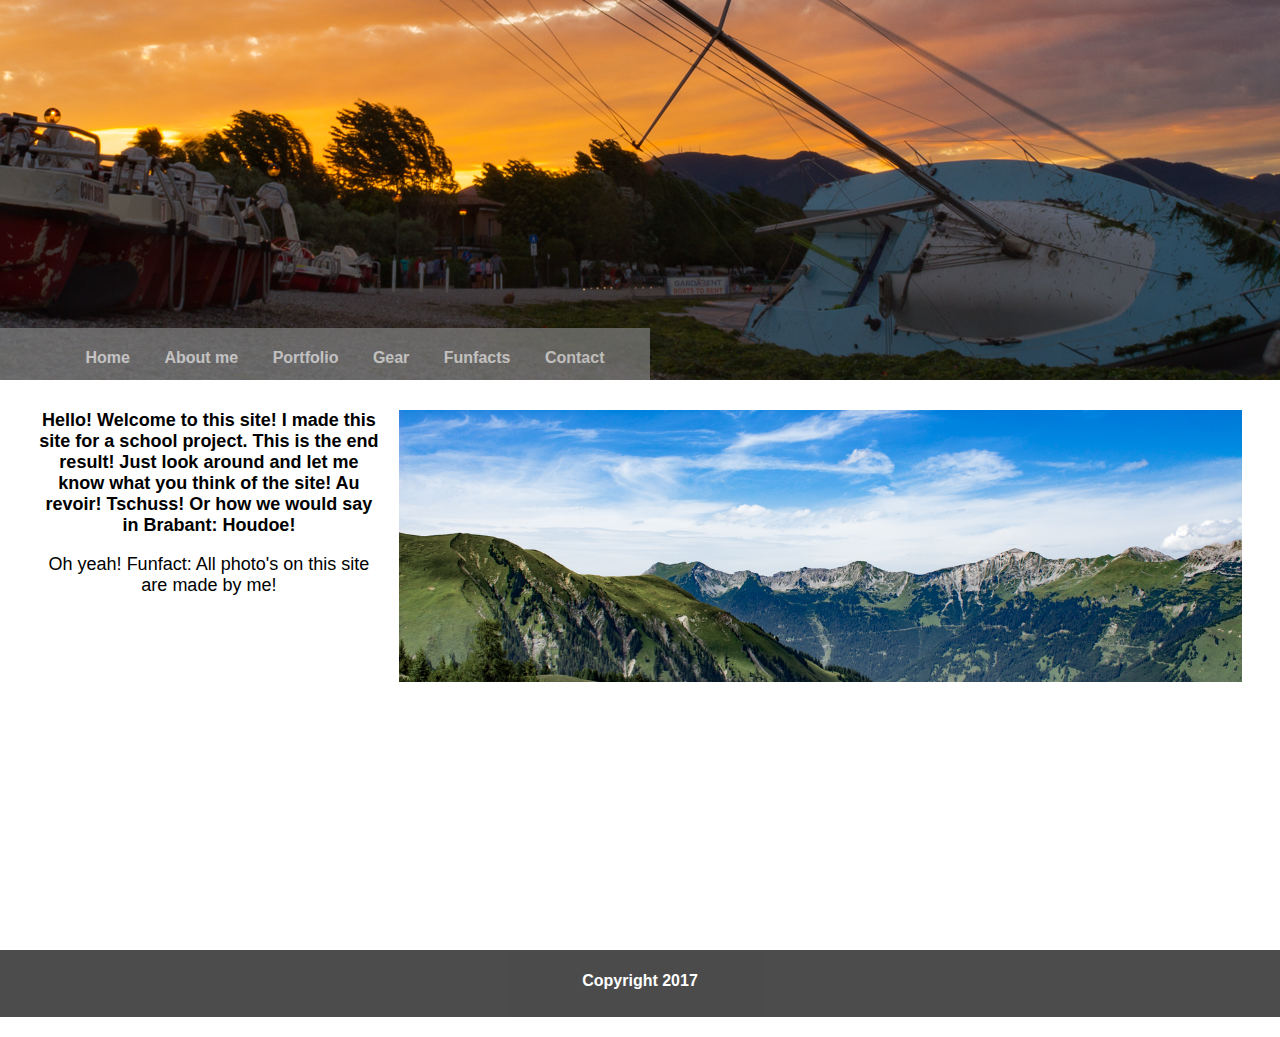
<file: index.html>
<!DOCTYPE HTML>
<html>
    <head>
        <title>Photography #fun</title>
        <link rel="stylesheet" type="text/css" href="styles.css">
    </head>
    <body>
        <section id="nav">
            <section id="nav_wrapper">
              <ul>
                <li><a href="index.html">Home</a></li>
                <li><a href="about.html">About me</a></li>
                <li><a href="portfolio.html">Portfolio</a></li>
                <li><a href="gear.html">Gear</a></li>
                <li><a href="funfacts.html">Funfacts</a></li>
                <li><a href="contact.html">Contact</a></li>
              </ul>
            </section>
        </section>
        <section id="content">
          <section id="first">
            <p1><img class="right" src="Photos/Home.jpg">Hello! Welcome to this site! I made this site for a school project. This is the end result! Just look around and let me know what you think of the site! Au revoir! Tschuss! Or how we would say in Brabant: Houdoe!</p1>
             <p>Oh yeah! Funfact: All photo's on this site are made by me!</p>
          </section>
        </section>
    </body>
    <footer>
      <div id="footer">
        <h4>Copyright 2017</h4>
      </div>
    </footer>
</html>
</file>
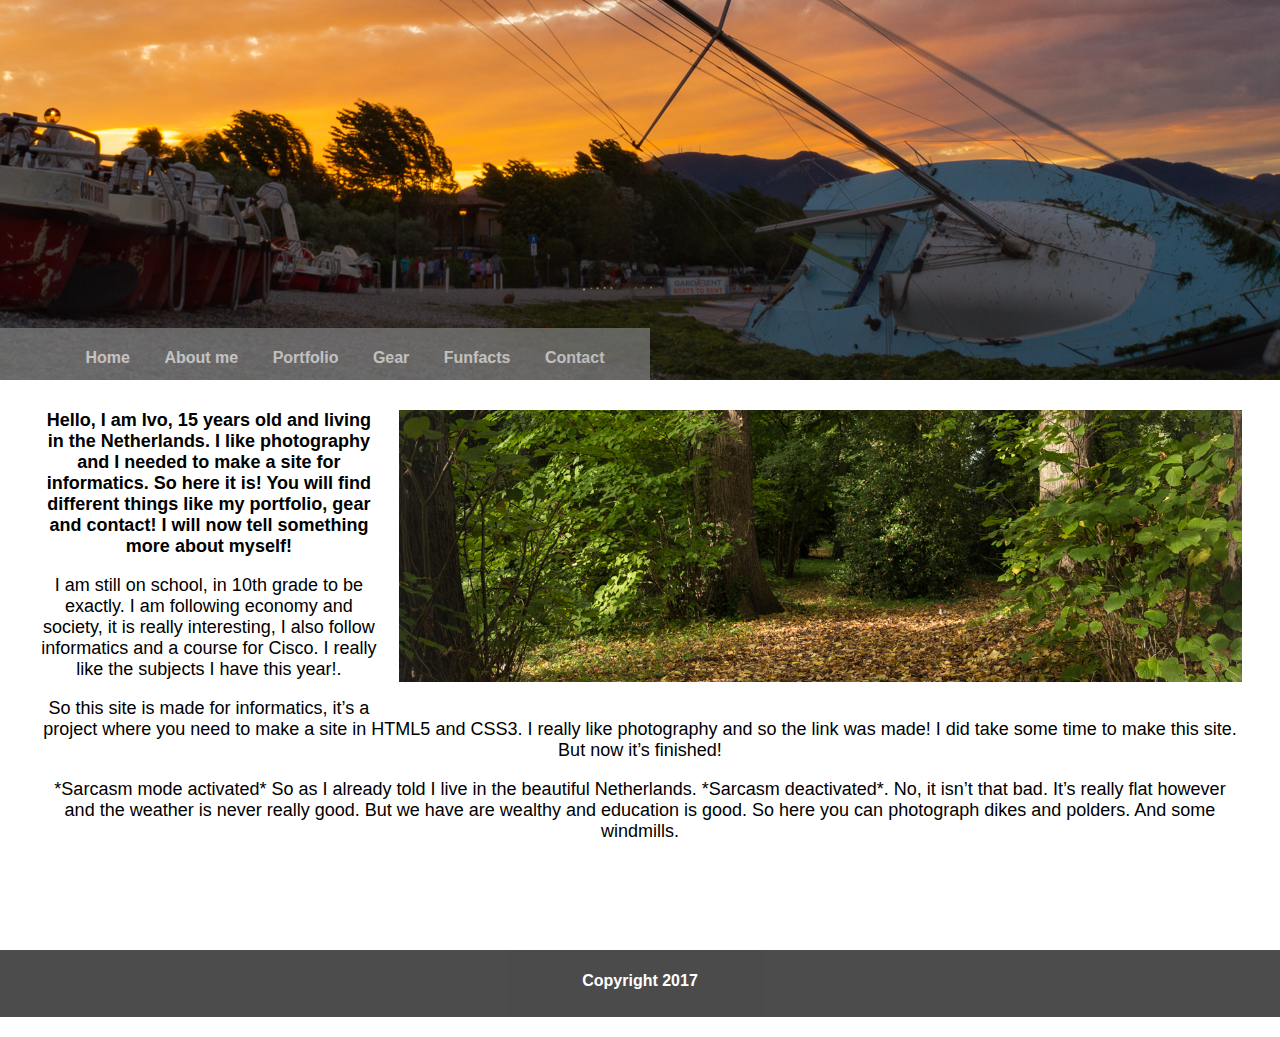
<file: about.html>
<!DOCTYPE HTML>
<html>
    <head>
        <title>Photography #fun</title>
        <link rel="stylesheet" type="text/css" href="styles.css">
    </head>
    <body>
        <section id="nav">
            <section id="nav_wrapper">
              <ul>
                <li><a href="index.html">Home</a></li>
                <li><a href="about.html">About me</a></li>
                <li><a href="portfolio.html">Portfolio</a></li>
                <li><a href="gear.html">Gear</a></li>
                <li><a href="funfacts.html">Funfacts</a></li>  
                <li><a href="contact.html">Contact</a></li>
              </ul>
            </section>
        </section>
        <section id="content">
          <section id="first">
              <p1><img class="right" src="Photos/About.jpg">Hello, I am Ivo, 15 years old and living in the Netherlands. I like photography and I needed to make a site for informatics. So here it is! You will find different things like my portfolio, gear and contact! I will now tell something more about myself! </p>

            <p2>I am still on school, in 10th grade to be exactly. I am following economy and society, it is really interesting, I also follow informatics and a course for Cisco. I really like the subjects I have this year!. </p>

            <p2>So this site is made for informatics, it’s a project where you need to make a site in HTML5 and CSS3. I really like photography and so the link was made! I did take some time to make this site. But now it’s finished! </p>

            <p2>*Sarcasm mode activated* So as I already told I live in the beautiful Netherlands. *Sarcasm deactivated*. No, it isn’t that bad. It’s really flat however and the weather is never really good. But we have are wealthy and education is good. So here you can photograph dikes and polders. And some windmills. </p>
          </section>
        </section>
    </body>
    <footer>
      <div id="footer">
        <h4>Copyright 2017</h4>
      </div>
    </footer>
</html>
</file>
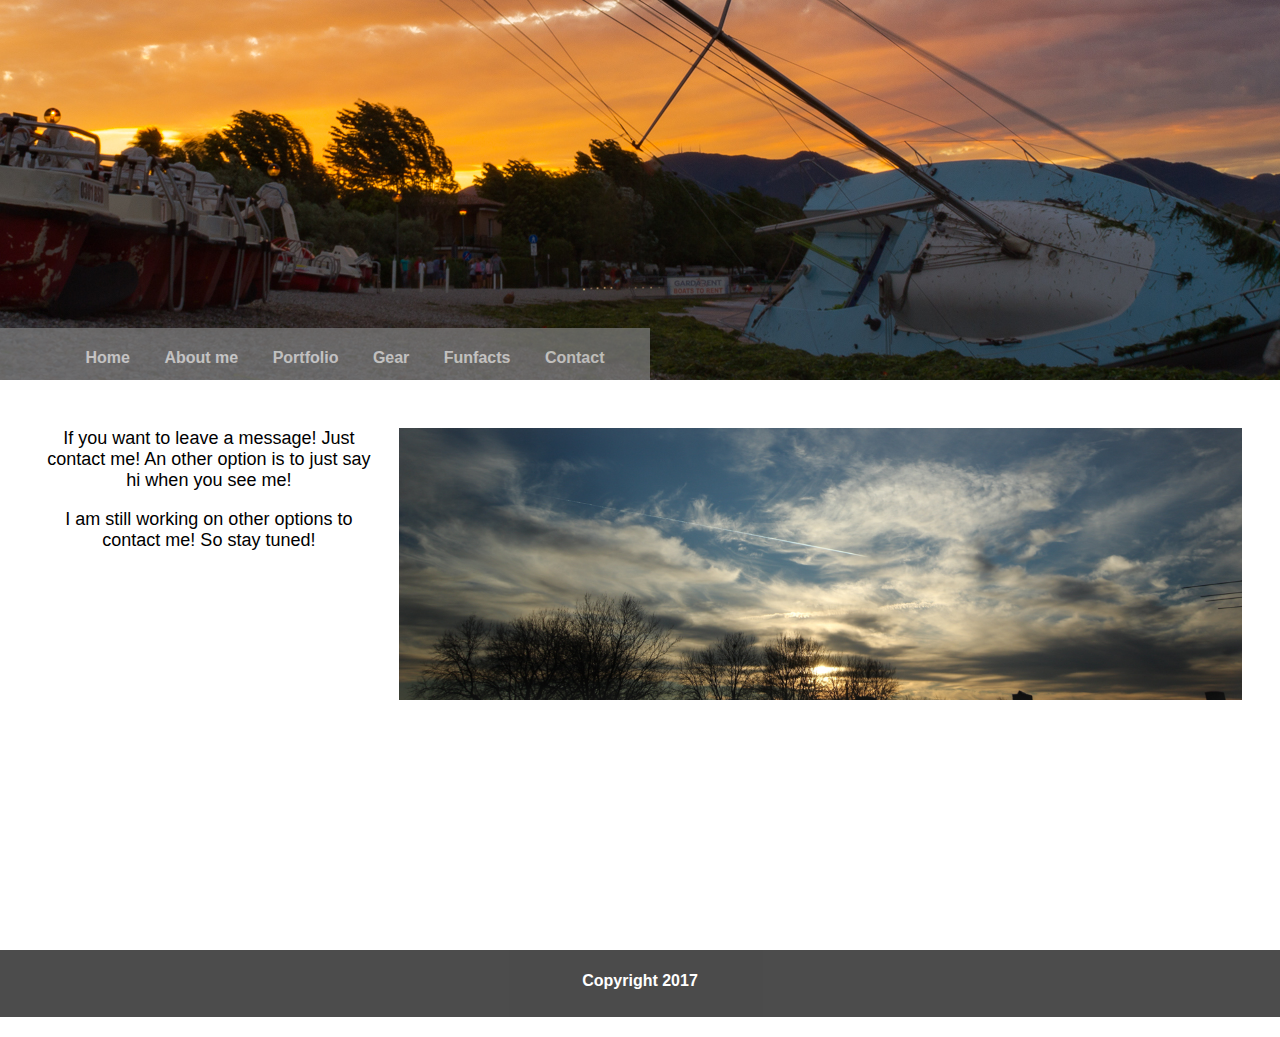
<file: contact.html>
<!DOCTYPE HTML>
<html>
    <head>
        <title>Photography #fun</title>
        <link rel="stylesheet" type="text/css" href="styles.css">
    </head>
    <body>
        <section id="nav">
            <section id="nav_wrapper">
              <ul>
                <li><a href="index.html">Home</a></li>
                <li><a href="about.html">About me</a></li>
                <li><a href="portfolio.html">Portfolio</a></li>
                <li><a href="gear.html">Gear</a></li>
                <li><a href="funfacts.html">Funfacts</a></li>
                <li><a href="contact.html">Contact</a></li>
              </ul>
            </section>
        </section>
        <section id="content">
          <section id="first">
            <p><img class="right" src="Photos/Contact.jpg">If you want to leave a message! Just contact me! An other option is to just say hi when you see me!</p>
            <p>I am still working on other options to contact me! So stay tuned!</p>
          </section>
        </section>
    </body>
    <footer>
      <div id="footer">
        <h4>Copyright 2017</h4>
      </div>
    </footer>
</html>
</file>
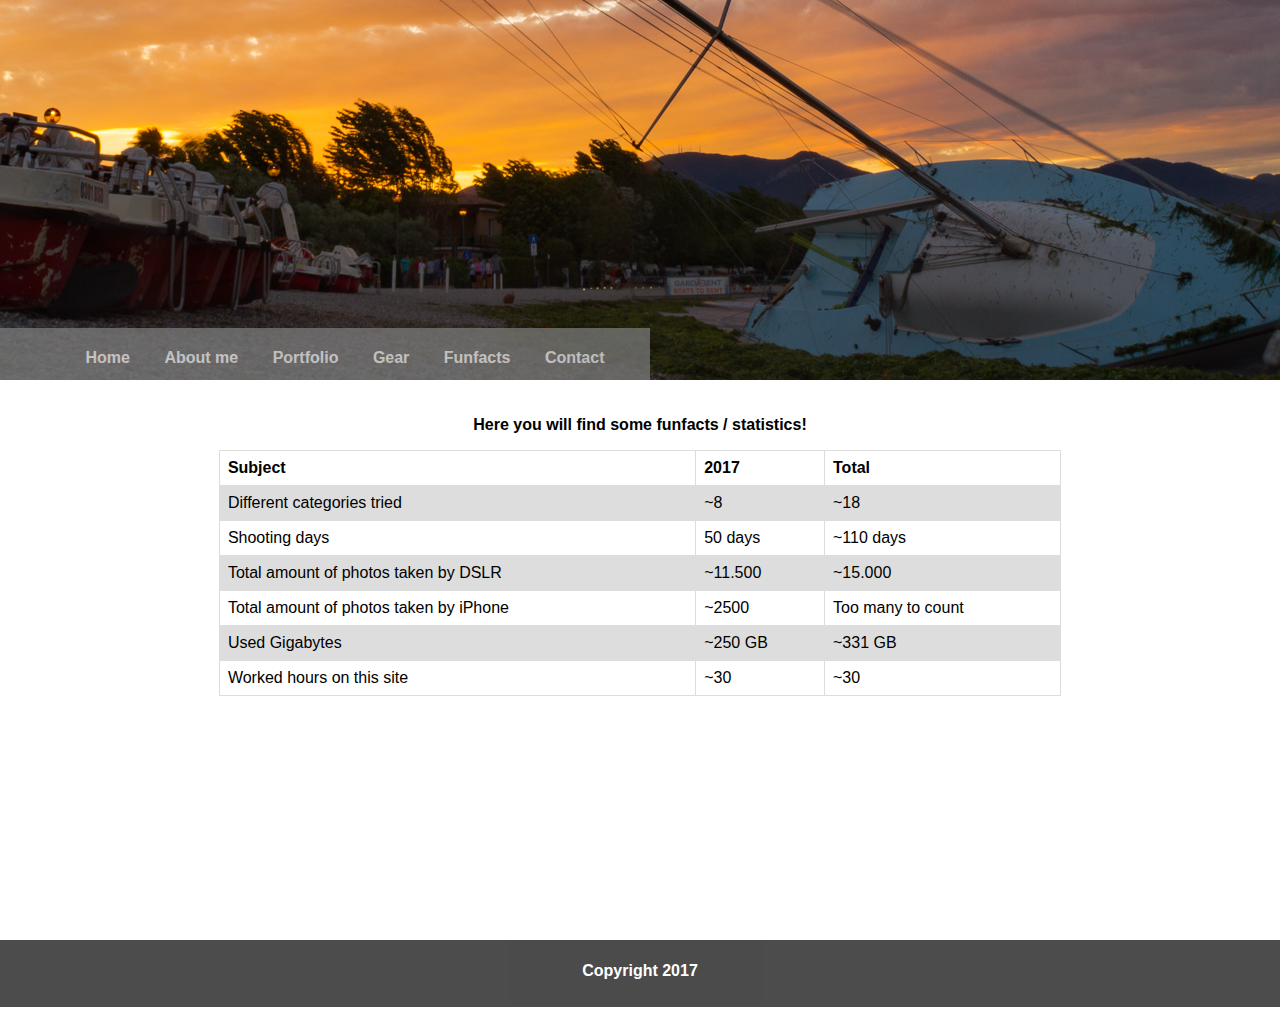
<file: funfacts.html>
<!DOCTYPE HTML>
<html>
    <head>
        <title>Photography #fun</title>
        <link rel="stylesheet" type="text/css" href="styles.css">
    </head>
    <body>
        <section id="nav">
            <section id="nav_wrapper">
              <ul>
                <li><a href="index.html">Home</a></li>
                <li><a href="about.html">About me</a></li>
                <li><a href="portfolio.html">Portfolio</a></li>
                <li><a href="gear.html">Gear</a></li>
                <li><a href="funfacts.html">Funfacts</a></li>  
                <li><a href="contact.html">Contact</a></li>
              </ul>
            </section>
        </section>
        <section id="content">
          <section id="firsttable">
            <p>Here you will find some funfacts / statistics!</p>
              <table>
                  <tr>
                      <th>Subject</th>
                      <th>2017</th>
                      <th>Total</th>
                  </tr>
                  <tr>
                      <td>Different categories tried</td>
                      <td>~8</td>
                      <td>~18</td>
                  </tr>
                  <tr>
                      <td>Shooting days</td>
                      <td>50 days</td>
                      <td>~110 days</td>
                  </tr>
                  <tr>
                      <td>Total amount of photos taken by DSLR</td>
                      <td>~11.500</td>
                      <td>~15.000</td>
                  </tr>
                  <tr>
                      <td>Total amount of photos taken by iPhone</td>
                      <td>~2500</td>
                      <td>Too many to count</td>
                  </tr>
                  <tr>
                      <td>Used Gigabytes</td>
                      <td>~250 GB</td>
                      <td>~331 GB</td>
                  </tr>
                  <tr>
                      <td>Worked hours on this site</td>
                      <td>~30</td>
                      <td>~30</td>
                  </tr>
              </table>
            </section>
        </section>
    </body>
    <footer>
      <div id="footer">
        <h4>Copyright 2017</h4>
      </div>
    </footer>
</html>
</file>
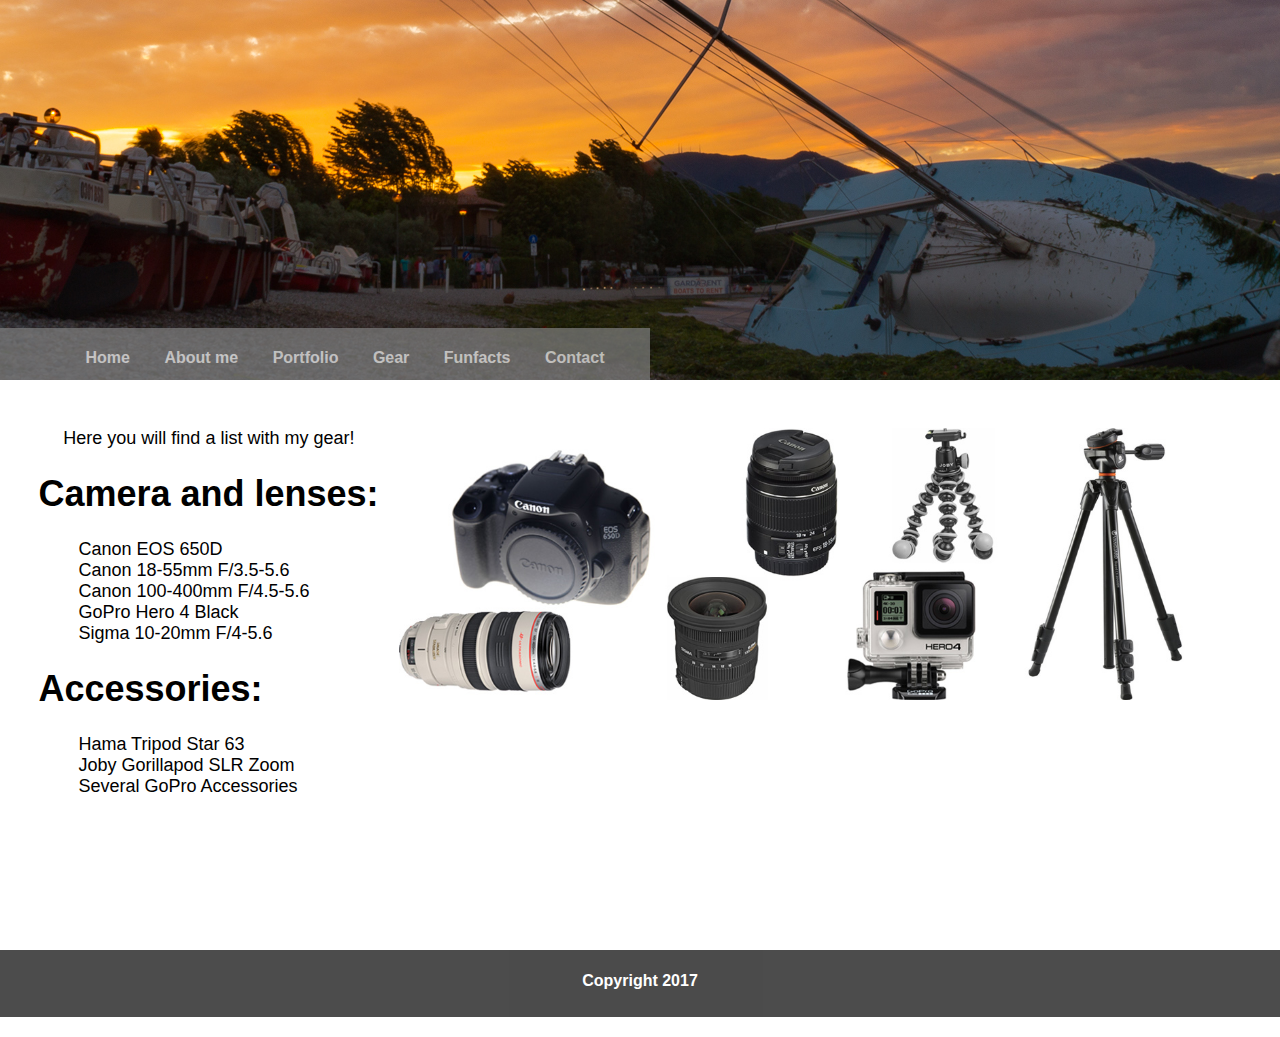
<file: gear.html>
<!DOCTYPE HTML>
<html>
    <head>
        <title>Photography #fun</title>
        <link rel="stylesheet" type="text/css" href="styles.css">
    </head>
    <body>
        <section id="nav">
            <section id="nav_wrapper">
              <ul>
                <li><a href="index.html">Home</a></li>
                <li><a href="about.html">About me</a></li>
                <li><a href="portfolio.html">Portfolio</a></li>
                <li><a href="gear.html">Gear</a></li>
                <li><a href="funfacts.html">Funfacts</a></li>  
                <li><a href="contact.html">Contact</a></li>
              </ul>
            </section>
        </section>
        <section id="content">
          <section id="first">
            <p><img class="right" src="Photos/Gear.jpg">Here you will find a list with my gear!</p>
            <h1>Camera and lenses:</h1>
            <ul>
                <li>Canon EOS 650D</li>
                <li>Canon 18-55mm F/3.5-5.6</li>
                <li>Canon 100-400mm F/4.5-5.6</li>
                <li>GoPro Hero 4 Black</li>
                <li>Sigma 10-20mm F/4-5.6</li>
            </ul>
            <h1>Accessories:</h1>
            <ul>
                <li>Hama Tripod Star 63</li>
                <li>Joby Gorillapod SLR Zoom</li>
                <li>Several GoPro Accessories</li>
            </ul>
          </section>
          <section id="second">
          </section>
        </section>
    </body>
    <footer>
      <div id="footer">
        <h4>Copyright 2017</h4>
      </div>
    </footer>
</html>
</file>
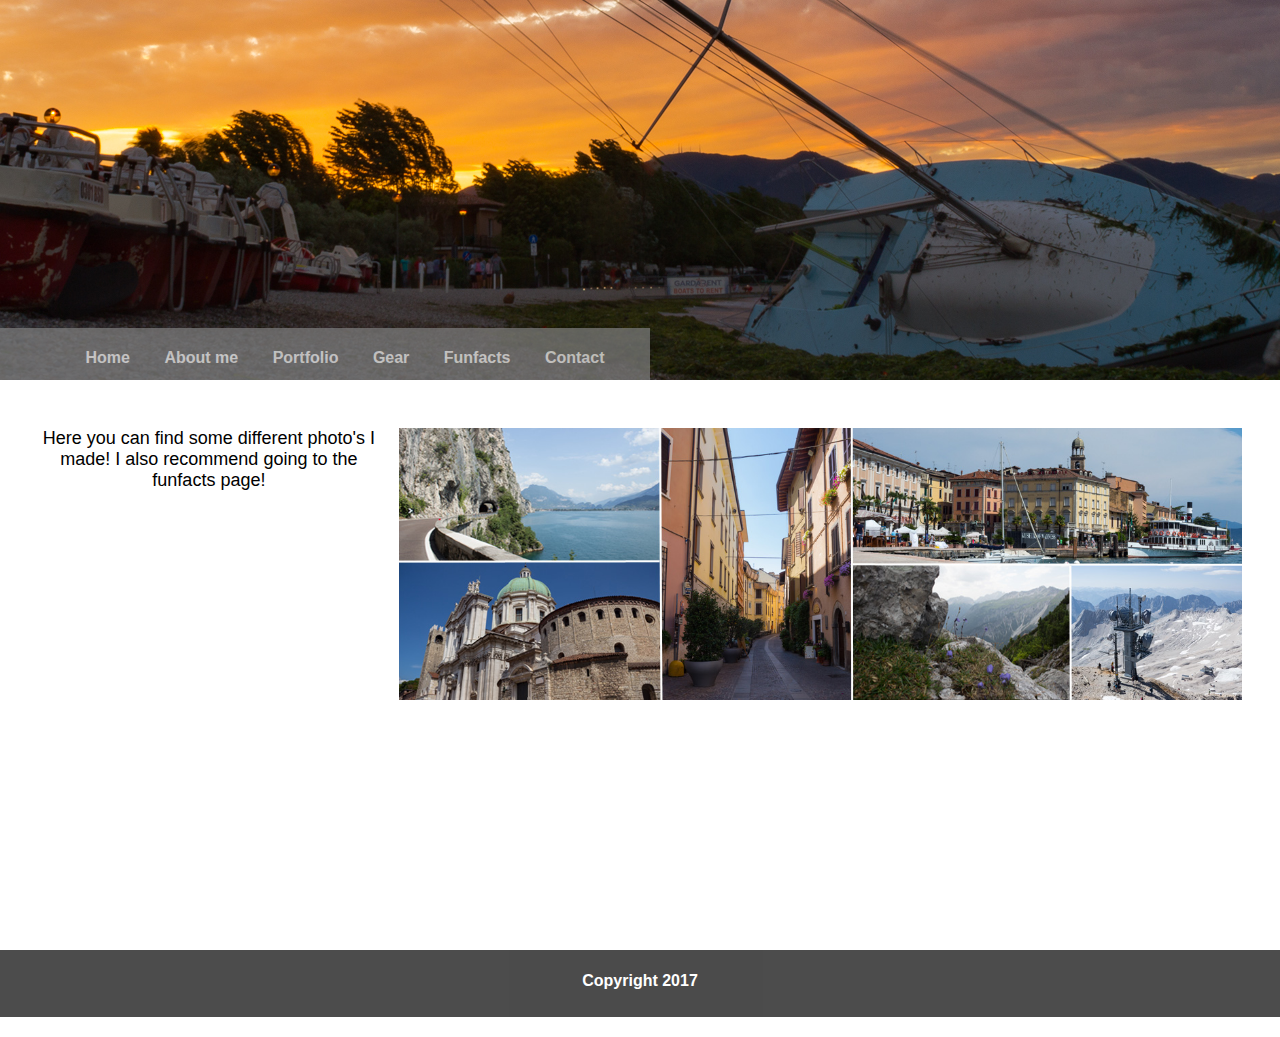
<file: portfolio.html>
<!DOCTYPE HTML>
<html>
    <head>
        <title>Photography #fun</title>
        <link rel="stylesheet" type="text/css" href="styles.css">
    </head>
    <body>
        <section id="nav">
            <section id="nav_wrapper">
              <ul>
                <li><a href="index.html">Home</a></li>
                <li><a href="about.html">About me</a></li>
                <li><a href="portfolio.html">Portfolio</a></li>
                <li><a href="gear.html">Gear</a></li>
                <li><a href="funfacts.html">Funfacts</a></li>
                <li><a href="contact.html">Contact</a></li>
              </ul>
            </section>
        </section>
        <section id="content">
          <section id="first">
            <p><img class="right" src="Photos/Portfolio.jpg">Here you can find some different photo's I made! I also recommend going to the funfacts page!</p>
          </section>
        </section>
    </body>
    <footer>
      <div id="footer">
        <h4>Copyright 2017</h4>
      </div>
    </footer>
</html>
</file>
<file: styles.css>
/* Normal stuff */

 html {
     height: 100%;
 }
 body {
    font-family: sans-serif;
    text-align: center;
    background-color: white;
    margin-top: -20px;
    margin-left: 0px;
    margin-right: 0px;
    margin-bottom: -20px;
}

footer {
  font-family: sans-serif;
  text-align: center;
  width: 100%;
  height: 50px;
  bottom: 0;
  background-color: black;
  padding-top: 1px;
  padding-bottom:16px;
  opacity: 0.7;
}

img {
   max-width: 70%;
   height: auto;
   width: auto\9;
}

h1 {
    text-align: left;
}

p1 {
    font-weight: bold;
}

p2 {
    font-weight: normal;
}

ul {
    list-style-type: none;
}

table {
    font-family: arial, sans-serif;
    border-collapse: collapse;
    width: 70%;
    align: center;
    margin-left: auto;
    margin-right: auto;
}

td, th {
    border: 1px solid #dddddd;
    text-align: left;
    padding: 8px;
}

tr:nth-child(even) {
    background: #dddddd;
}

/* Div's here */

#nav {
    width: 100%;
    height: 400px;;
    background-image: url(Photos/Banner.jpg);
    background-size: cover;
    background-position: center;
}

#nav_wrapper {
    width: 650px;
    height: 52px;
    background: gray;
    margin-left: auto;
    margin-right: 20px;
    opacity: 0.7;
    position: absolute;
    top: 328px;
    left: 0px;
}

#nav_wrapper ul {
    text-align: center;
}

#nav_wrapper ul li {
    list-style: none;
    display: inline;
    font-weight: bold;
    padding: 5px;
    display: inline-block;
}

#nav_wrapper a {
    color: white;
    text-decoration: none;
    padding: 10px;
    opacity: 1;
}

#nav_wrapper ul li:hover{
    background: black;
    color: black;
    transition:all 3,45s;
}

#content {
    background-color: white;
    width: 100%;
    height: 540px;
}

#first {
  margin-top: 30px;
  margin-left: 3%;
  margin-right: 3%;
  align-content: center;
  font-size: 18px;
  position: sticky;
}

#firsttable {
    align-content: center;
    margin-left: 3%;
    margin-right: 3%;
    position: relative;
    margin-top: 20px;
}

#first ul li {
    position: left;
    padding-left: 0px;
    text-align: left;
}

#content #first p {
  color: black;
}

#firsttable p {
    font-weight: bold;
}

#footer h4 {
  left: 20px;
  color: white;
}
/* Classes */

.right {
  float: right;
  padding: 0px 0px 20px 20px;
}

/* Multimedia */
</file>
